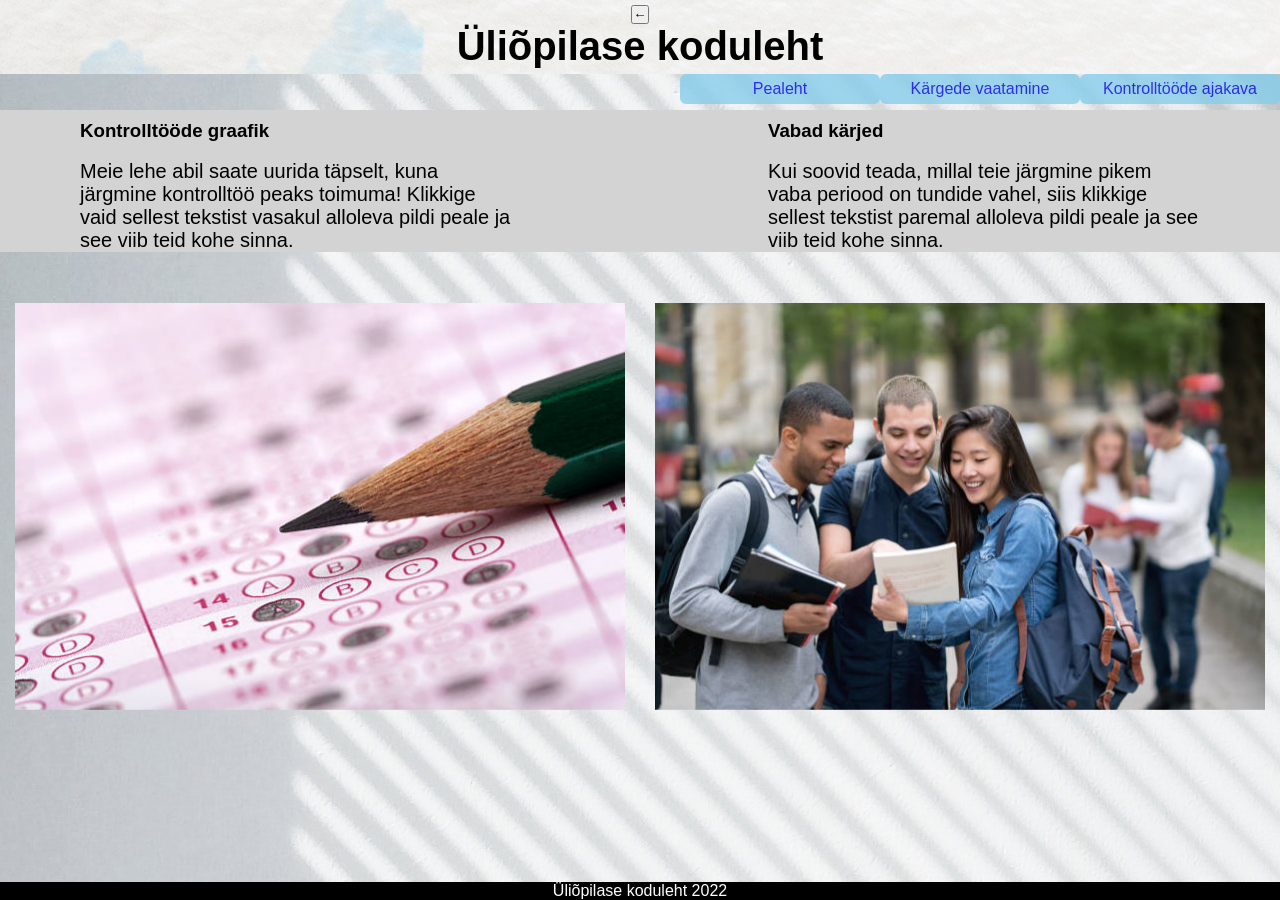
<file: index.html>
<!DOCTYPE html>
<html lang="et">
    <head>
        <title>Üliõpilase koduleht</title>
        <meta charset="UTF-8">
        <link rel="stylesheet" href="p6hi.css">
        <link rel="stylesheet" href="avaleht.css">
    </head>
    <body>
        <header>
            <div class="header">
                <button onclick="history.back()">&larr;</button>
                <h1>Üliõpilase koduleht</h1>
            </div>
        </header>
        <ul class="menu">
            <li><a href="pealeht.html">Pealeht</a></li>
            <li><a href="qr_overview.html">Kärgede vaatamine</a></li>
            <li><a href="kontrolltööd.html">Kontrolltööde ajakava</a></li>
        </ul>
        <br>
        <br>
        <div class="back">
            <div class="textleft">
                <h3>Kontrolltööde graafik</h3>
                <br>
                <p class="font1">
                    Meie lehe abil saate uurida täpselt, kuna järgmine kontrolltöö peaks toimuma! Klikkige vaid sellest tekstist vasakul alloleva pildi peale ja see viib teid kohe sinna.
                </p>
            </div>
            <div class="textright">
                <h3>Vabad kärjed</h3>
                <br>
                <p class="font1">
                    Kui soovid teada, millal teie järgmine pikem vaba periood on tundide vahel, siis klikkige sellest tekstist paremal alloleva pildi peale ja see viib teid kohe sinna.
                </p>
            </div>
        </div>
        <br>
        <br>
        <div class="row">
            <div class="column">
                <div class="hoidja">
                    <img src="takingtest.jpg" class="image" alt="Kontrolltöö"><a href="qr_overview.html/"></a>
                    <div class="middle">
                        <div class="texthoidja">Kliki pildile!</div>
                    </div>
                    <a href="kontrolltööd.html">
                        <span class="hoidjalink"></span>
                    </a>
                </div>
                
            </div>
            <div class="column">
                <div class="hoidja">
                    <img src="students1.jpg" class="image" alt="Üliõpilased vabal hetkel">
                    <div class="middle">
                        <div class="texthoidja">Kliki pildile!</div>
                    </div>
                    <a href="qr_overview.html">
                        <span class="hoidjalink"></span>
                    </a>
                </div>
                
            </div>
        </div>
        
       
        <br>
        <br>
        <div class="footer">
            <p>Üliõpilase koduleht 2022</p>
        </div>
    </body>
</html>
</file>
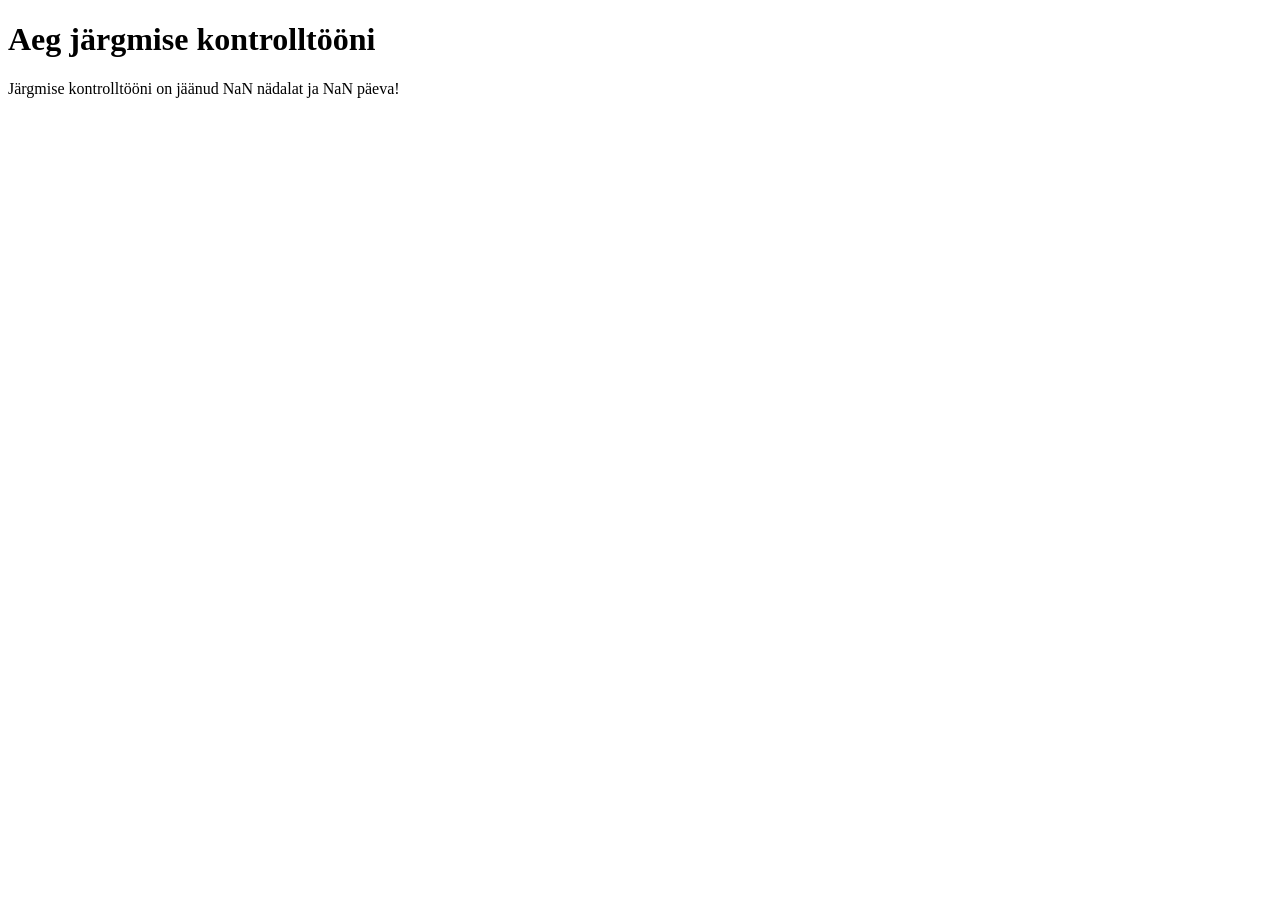
<file: counter.html>
<!DOCTYPE html>
<html lang="et">
<head>
    <meta charset="utf-8">
    <title>Countdown</title>
</head>
<body>

<h1>Aeg järgmise kontrolltööni</h1>

<p id="countdown"></p>
<p id="to_study"></p>

<script>

    dates = ['2022-10-06', '2022-10-13', '2022-10-17', '2022-10-24', '2022-10-24', '2022-10-24', '2022-11-03', '2022-11-03', '2022-11-17', '2022-11-21', 
'2022-11-21', '2022-11-21', '2022-11-29', '2022-12-08', '2022-12-12', '2022-12-19', '2022-12-19', '2023-01-02']


    // Get first element in dates array
    var countDownDate = new Date(dates[0]).getTime();

    // Get today's date and time
    var now = new Date().getTime();

    // Cycle through dates array until a date that is not before today is found
    while (now > countDownDate) {
        dates.shift()
        countDownDate = new Date(dates[0]).getTime();
    }

    // Find the distance between now and the count down date
    var distance = countDownDate - now;

    // Time calculations for weeks and days
    var weeks = Math.floor(distance / (1000 * 60 * 60 * 24 * 7));
    var days = Math.floor((distance % (1000 * 60 * 60 * 24 * 7)) / (1000 * 60 * 60 * 24) + 1);
    
    // Display the time in weeks and days
    document.getElementById("countdown").innerHTML = "Järgmise kontrolltööni on jäänud " + weeks + " nädalat ja " + days + " päeva!";

    // If weeks at 0, display only days
    if (weeks==0 && days != 0){
        document.getElementById("countdown").innerHTML = "Järgmise kontrolltööni on jäänud " + days + " päeva!"
    }

    // If the count down is over, display text to say that the test is today
    if (weeks == 0 && days == 0) {
        document.getElementById("countdown").innerHTML = "Täna on kontrolltöö!";
    }

    // If countdown under 7 days, display text to tell the user to study
    if (weeks == 0 && days < 7) {
        document.getElementById("to_study").innerHTML = "Tuleb õppima hakata!"
    }
</script>

</body>
</html>
</file>
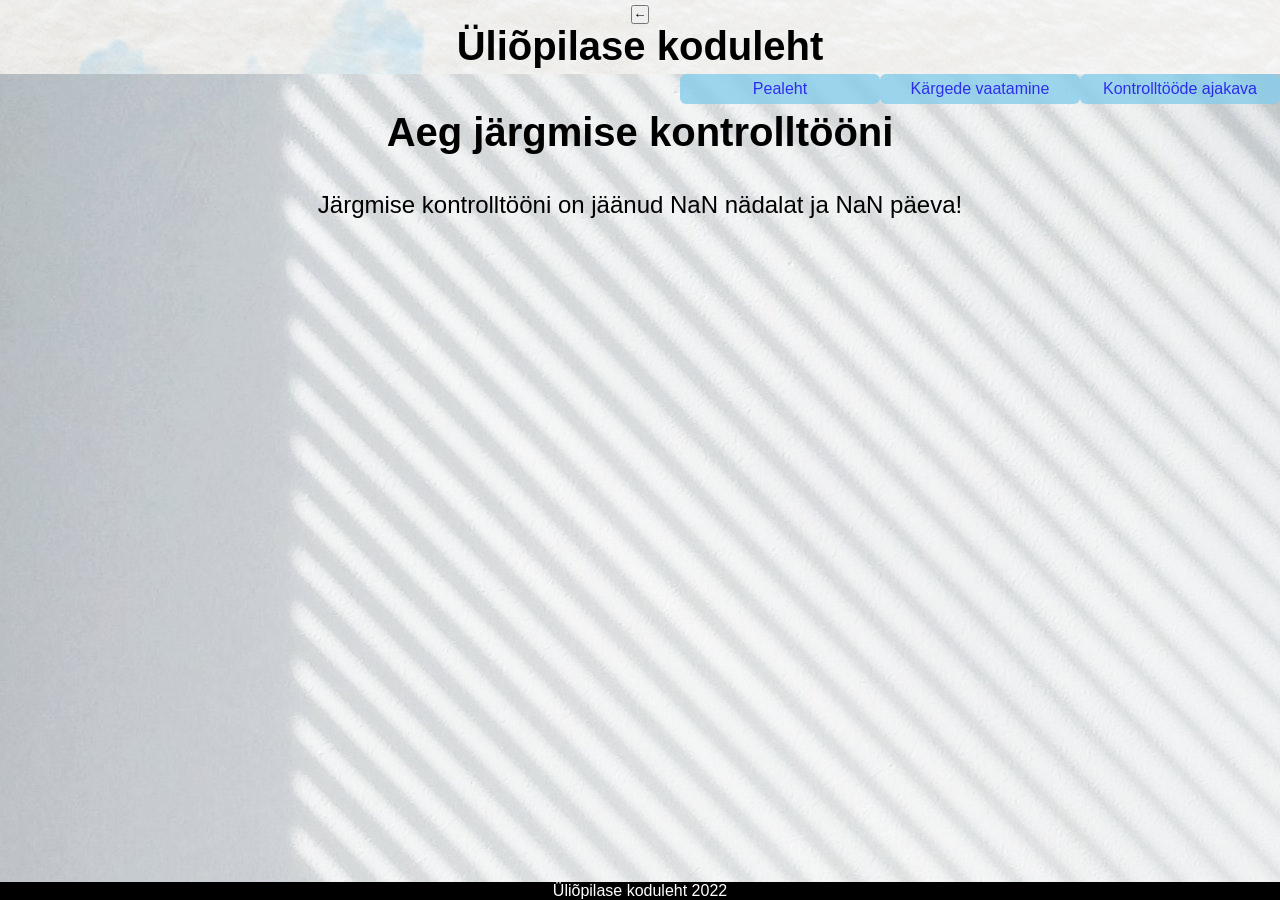
<file: kontrolltööd.html>
<!DOCTYPE html>
<html lang="et">
<head>
    <meta charset="utf-8">
    <link rel="stylesheet" href="p6hi.css">
    <title>Countdown</title>
</head>
<body>
    <header>
        <div class="header">
            <button onclick="history.back()">&larr;</button>
            <h1>Üliõpilase koduleht</h1>
        </div>
    </header>
    <ul class="menu">
        <li><a href="index.html">Pealeht</a></li>
        <li><a href="qr_overview.html">Kärgede vaatamine</a></li>
        <li><a href="kontrolltööd.html">Kontrolltööde ajakava</a></li>
    </ul>
    <br>
    <br>

<h1>Aeg järgmise kontrolltööni</h1>
<br>
<br>

<p class = "ktd" id="countdown"></p>
<p class = "ktd" id="to_study"></p>
<div class="footer">
    <p>Üliõpilase koduleht 2022</p>
</div>

<script src="kontrolltööd.js"></script>

</body>
</html>
</file>
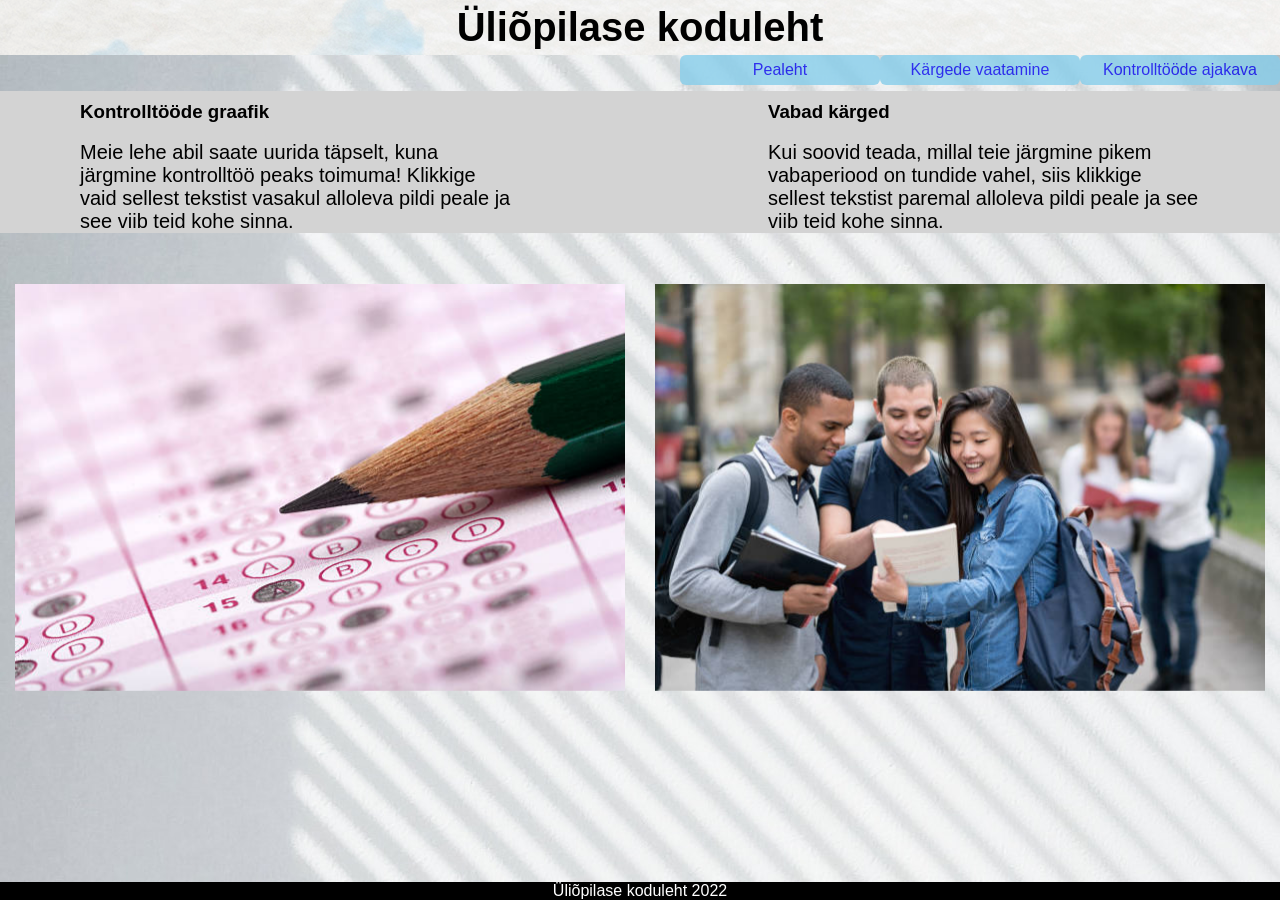
<file: pealeht1.html>
<!DOCTYPE html>
<html lang="et">
    <head>
        <title>Üliõpilase koduleht</title>
        <meta charset="UTF-8">
        <link rel="stylesheet" href="p6hi.css">
        <link rel="stylesheet" href="avaleht.css">
    </head>
    <body>
        <header>
            <div class="header">
                <h1>Üliõpilase koduleht</h1>
            </div>
        </header>
        <ul class="menu">
            <li><a href="pealeht1.html">Pealeht</a></li>
            <li><a href="qr_overview.html">Kärgede vaatamine</a></li>
            <li><a href="kontrolltööd.html">Kontrolltööde ajakava</a></li>
        </ul>
        <br>
        <br>
        <div class="back">
            <div class="textleft">
                <h3>Kontrolltööde graafik</h3>
                <br>
                <p class="font1">
                    Meie lehe abil saate uurida täpselt, kuna järgmine kontrolltöö peaks toimuma! Klikkige vaid sellest tekstist vasakul alloleva pildi peale ja see viib teid kohe sinna.
                </p>
            </div>
            <div class="textright">
                <h3>Vabad kärged</h3>
                <br>
                <p class="font1">
                    Kui soovid teada, millal teie järgmine pikem vabaperiood on tundide vahel, siis klikkige sellest tekstist paremal alloleva pildi peale ja see viib teid kohe sinna.
                </p>
            </div>
        </div>
        <br>
        <br>
        <div class="row">
            <div class="column">
                <div class="hoidja">
                    <img src="takingtest.jpg" class="image" alt="Kontrolltöö"><a href="qr_overview.html/"></a>
                    <div class="middle">
                        <div class="texthoidja">Kliki pildile!</div>
                    </div>
                    <a href="kontrolltööd.html">
                        <span class="hoidjalink"></span>
                    </a>
                </div>
                
            </div>
            <div class="column">
                <div class="hoidja">
                    <img src="students1.jpg" class="image" alt="Üliõpilased vabal hetkel">
                    <div class="middle">
                        <div class="texthoidja">Kliki pildile!</div>
                    </div>
                    <a href="qr_overview.html">
                        <span class="hoidjalink"></span>
                    </a>
                </div>
                
            </div>
        </div>
        
       
        <br>
        <br>
        <div class="footer">
            <p>Üliõpilase koduleht 2022</p>
        </div>
    </body>
</html>
</file>
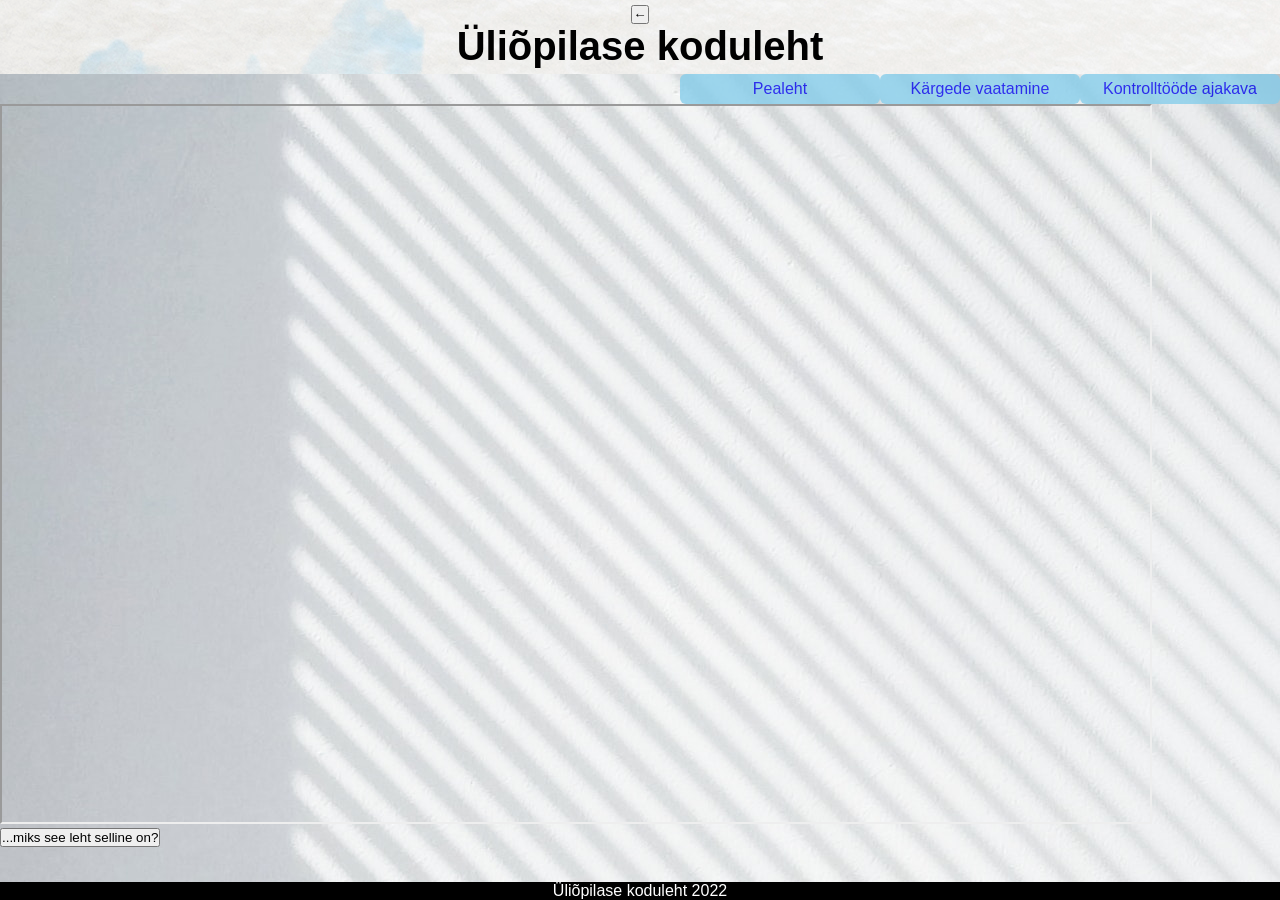
<file: qr_overview.html>
<!DOCTYPE html>
<html lang="et">
  <head>
    <meta charset="utf-8">
    <title>DeltaQR ülevaade</title>
    <script src="qr_overview.js"></script>
    <link rel="stylesheet" href="qr_overview.css">
    <link rel="stylesheet" href="p6hi.css">
  </head>
  <body>
    <header>
      <div class="header">
          <button onclick="history.back()">&larr;</button>
          <h1>Üliõpilase koduleht</h1>
      </div>
    </header>
    <ul class="menu">
      <li><a href="index.html">Pealeht</a></li>
      <li><a href="qr_overview.html">Kärgede vaatamine</a></li>
      <li><a href="kontrolltööd.html">Kontrolltööde ajakava</a></li>
    </ul>
    <iframe id="timetable" src="https://docs.google.com/spreadsheets/d/e/2PACX-1vQ2E7QbaMBg0-H06_Lh8RKXcoIaJNo9Ti9oNax_qhaNy2ji_ySlMSphglgJA-8wBFQb6Ipi5ZYoe1WC/pubhtml?gid=1772981667&amp;single=true&amp;widget=true"></iframe>
    <br>
    
    <button onClick="showModal('rant_modal')">...miks see leht selline on?</button>
    
    <div class="modal" id="rant_modal">
      <button class="close_button" onClick="hideModal('rant_modal')">X</button>
      <p>Niisiis, sellel lehel poleks peaaegu midagi olnud. Selle mõistmiseks, miks selline olukord tekkis, tuleb tutvust teha ühe tähtsa veebilehitsejate turvamehanismiga - <a href="https://developer.mozilla.org/en-US/docs/Web/HTTP/CORS"><b><i>CORS</i></b></a>-iga.</p>
      <p>Internetis on palju veebilehti. Mitmed veebilehed hoiustavad tähtsaid ja privaatseid andmeid, näiteks panga veebileht või e-maili haldur, kuhu kasutaja on suure tõenäosusega igal hetkel sisse logitud. Samas on ka veebilehti, millele sattudes üritatakse just nendele andmetele kasutaja teadmata ligi pääseda. Teooria selle sooritamiseks on hirmutavalt lihtne: kui kasutaja jõuab kahtlasele veebilehele, käivitub lehel koodilõik, mis pärib huvitava lehe sisu justkui kasutaja eest, seejärel edastab saadud andmed teise päringuga hoiustamiseks mujale. Seega piisabki ühest valest nupuvajutusest veebis, et kogu kontroll oma kontode üle kaotada.</p>
      <p>Õnneks on veebilehitsejate arendamisel sarnaste probleemide lahendamisele väga palju aega kulutatud. Lehtedel ei saa lihtsalt keelata teiste lehtede sisule ligi pääseda, kuna see on vajalik suure osa leheülese funktsionaalsuse toimimiseks. Konkreetse probleemi lahenduse üheks osaks on <b><i>CORS</i></b> - <i>Cross-Origin Resource Sharing</i>. Antud näitel "küsib" veebilehitseja muult lehelt andmete pärimise käigus, millistel lehekülgedel on õigus sealt andmeid pärida. <b>Kui teine leht seda ei täpsusta</b> või päringu esitanud leheosa pole lubatud lehekülgede nimistus, siis veebilehitseja <b>ei edasta</b> andmeid päringu algatajale. Muidugi on teisigi võimalusi üritada piirangutest mööda hiilida, kuid loodetavasti<sup>*</sup> on kõigile neile sarnaselt mõeldud.</p>
      
      <div id="animation_box"><div id="animation_server" class="center_text">Server</div> <div id="animation_browser" class="center_text"><div id="animation_browser_inner">Veebilehitseja</div></div> <div id="animation_page" class="center_text">Lehekülg</div> <div id="animation_data" class="center_text">Päring</div></div>
      
      <p><span title="Ei, konkreetse veebilehe autorid ei ürita teie andmeid varastada.">Seega on kontod veel mõneks hetkeks kaitstud, kuid mis seost on sellel praeguse veebilehega?</span> Peamine probleem on piiranguga, et kui lehekülg pole täpsustanud, kas teistel lehtedel on luba andmetele ligi pääseda, siis tõlgendatakse seda üldise keeluna. Selline <i>opt-in</i> lähenemine tõstab turvalisust, kuid lõhub ka funktsionaalsust mitmete avalikult kättesaadavate andmete piiramisega, kuna tihtipeale jäetakse isegi avalikult ligipääsetavate andmete puhul vastav säte muutmata. <span title="Jah, sinna saab sisse logida, aga mingi avalik otspunkt võiks olemas olla.">Nii on ka DeltaQR andmetele veebilehitseja poolt ligipääs piiratud</span>, mistõttu puhtalt veebilehel töötava lisa loomine osutus võimatuks - mingi server peab andmed pärima ning need kättesaadaval kujul edastama. Antud juhul on selleks serveriks mingi vaene Google'i server, mis iga paari minuti tagant vastava päringu teeb, tulemusi tõlgendab ning tabeli genereerib ja vormistab. Paraku pole see kood (ega tehniliselt tabelgi, mille kättesaamisega tekib sarnane probleem) otseselt veebilehe osa.</p>
      <p>Seega, kui te jagate kunagi veebilehel jooksvaid andmeid, mis on kõigile kättesaadavad, ning suudate selle ohutuse garanteerida, uurige natuke ning lülitage selline andmete jagamine sisse. Ehk teete mõne tudengi õhtu selle võrra pisut lühemaks.</p> 
      <br>
      <p><sup>*</sup> Veebilehitsejate arendajate ning andmepüüdjate (ja teistegi) vahel käib pidev võidujooks vigade leidmiseks ja parandamiseks. Paraku on olemasolevat viga praktiliselt võimalik parandada alles siis, kui see üles leitakse, misjuhul on keegi seda tõenäoliselt juba ära kasutanud...</p>
    </div>
    <div class="footer">
      <p>Üliõpilase koduleht 2022</p>
    </div>
  </body>
</html>
</file>
<file: p6hi.css>
* {
    box-sizing: border-box;
  }


*{
	padding:0;
	margin: 0;
	font-family: 'Franklin Gothic Medium', 'Arial Narrow', Arial, sans-serif;
}

.header{
    padding: 5px;
    text-align: center;
    background-image: url("header1.jpg");
    /*Pildi source: https://www.freepik.com/free-photo/hand-painted-watercolor-background-with-sky-clouds-shape_9728603.htm*/
}

.footer{
    position: fixed;
    left: 0;
    bottom: 0;
    width: 100%;
    background-color: black;
    color: white;
    text-align: center;
 }
.font1{
    color:black;
    font-size: 20px;
}

.font2{
    color:#3e3846;
}
body{
    background-image: url("bgimage.jpg");
    /*Pildi source: https://www.pexels.com/photo/sunlight-on-floor-62693/*/

}


h1{
    font-size: 40px;
    text-align: center;
}
.ktd{
    font-size: 24px;
    text-align: center;
}
ul{
    float: right;
    list-style-type: none;

}
ul li{
    float: left;
    width: 200px;
    border-radius: 6px;
    text-align: center;
    line-height: 30px;
    opacity: 0.8;
    font-size: 16px;
    background-color: skyblue;
    color: black;
}

ul li a{
    text-decoration: none;
}

ul li ax:link, ul li a:visited {
    color: black; 
}

.back{
    overflow: auto;
 background-color: lightgray;
}
.hoidjalink{ 
    position:absolute; 
    width:100%;
    height:100%;
    top:0;
    left: 0;
}
</file>
<file: avaleht.css>
* {
  box-sizing: border-box;
}

.column{
  float:left;
  width: 50%;
  padding:15px
}

.row::after {
  content: "";
  clear: both;
  display: table;
}

.textleft{
  float: left;
  padding-left: 80px;
  padding-top: 10px;
  width: 40%;
}

.textright{
  float: right;
  padding-right: 80px;
  padding-top: 10px;
  width: 40%;
}

.image {
  opacity: 1;
  display: block;
  width: 100%;
  height: auto;
  transition: .5s ease;
  backface-visibility: hidden;
}

.middle {
  transition: .5s ease;
  opacity: 0;
  position: absolute;
  top: 50%;
  left: 50%;
  transform: translate(-50%, -50%);
  -ms-transform: translate(-50%, -50%);
  text-align: center;
}
.hoidja {
  position: relative;
  width: 100%;
}
.texthoidja {
  background-color: #04AA6D;
  color: white;
  font-size: 16px;
  padding: 16px 32px;
}

.hoidja:hover .image {
  opacity: 0.7;
}

.hoidja:hover .middle {
  opacity: 1;
}
</file>
<file: qr_overview.css>
#timetable {
    width: 90%;
    height: 45em;
}

.close_button {
    margin: 0px 0px 10px 10px;
    background-color: #cc3030;
    color: #ffffff;
    float: right;
}

/* mõned detailid OpenGPT poolt */
.modal {
    padding: 20px;
    background-color: #dddddd;
    border-radius: 20px;
    border: 20px solid #dddddd;
    position: absolute;
    left: 50%;
    top: 10%;
    width: 80%;
    transform: translate(-50%, 0%);
    height: fit-content;
    min-height: 70%;
    opacity: 0;
    transition: opacity 0.5s, visibility 0.5s;
    visibility: hidden;
}

.modal.show {
    visibility: visible;
    opacity: 1;
}

/* animatsioon */
#animation_box {
    z-index: 0;
    width: 600px;
    height: 150px;
    background-color: #bbbbbb;
    margin: auto;
    position: relative;
}

.center_text {
    display: flex;
    justify-content: center;
    align-items: center;
}

#animation_server {
    z-index: 2;
    position: relative;
    width: 100px;
    height: 90%;
    top: 5%;
    left: 5px;
    background-color: #222222;
    color: #eeeeee;
    position: absolute;
    
}

#animation_page {
    z-index: 2;
    position: relative;
    width: 100px;
    height: 90%;
    top: 5px;
    left: 495px;
    background-color: #50dd50;
}

#animation_browser {
    z-index: 2;
    position: absolute;
    width: 20px;
    height: 90%;
    top: 5%;
    left: 400px;
    background-color: #881010;
    color: #eeeeee;
}

#animation_browser_inner {
    transform: rotate(90deg);
}

#animation_data {
    z-index: 1;
    position: absolute;
    height: 80px;
    width: 80px;
    top: 50%;
    left: 500px;
    transform: translate(0, -50%);
    background-color: #cccc50;
    transition: left 1s;
}

#animation_data.important {
    background-color: #ffaa50;
}

#animation_data.destroy {
    transition: opacity 0.5s linear, transform 0.7s;
    transform: translate(0, -100%) scale(0.1);
    opacity: 0;
}
</file>
